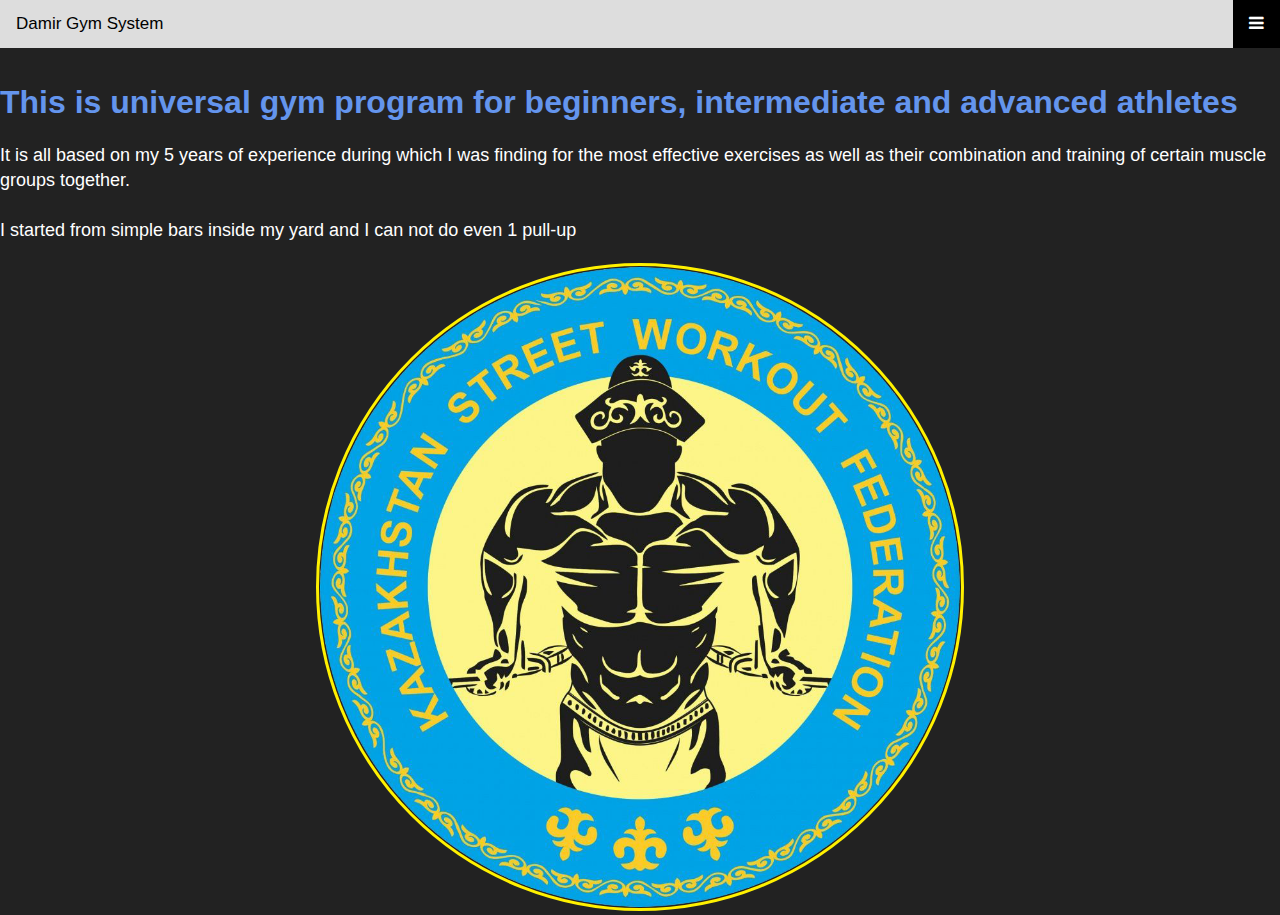
<file: index.html>
<!DOCTYPE html>
<html lang="en">

<head>
    <meta charset="UTF-8">
    <meta http-equiv="X-UA-Compatible" content="IE=edge">
    <meta name="viewport" content="width=device-width">
    <link href="https://fonts.google.com/css?family=Work+Sans">
    <link href="css/style.css" rel="stylesheet" type="text/css">
    <link rel="stylesheet" href="https://cdnjs.cloudflare.com/ajax/libs/font-awesome/4.7.0/css/font-awesome.min.css">
    <link rel="icon" type="image/x-icon" href="assets/favicon.png">
    <title>Damir Gym System</title>
</head>

<body>

    <div class="topnav">
        <a href="index.html" class="active">Damir Gym System</a>
        <!-- Navigation links (hidden by default) -->
        <div id="myLinks">
            <a href="training_plan.html">Training Plan</a>
            <a href="training_schedule.html">Training Schedule</a>
            <a href="contact.html">Contacts</a>
        </div>
        <!-- "Hamburger menu" / "Bar icon" to toggle the navigation links -->
        <a href="javascript:void(0);" class="icon" onclick="myFunction()">
            <i class="fa fa-bars"></i>
        </a>
    </div>

    <div class="container">
        <div class="content">
            <h1 class="title">This is universal gym program for beginners, intermediate and advanced athletes</h1>
            <div class="content-text">
                <p>
                    It is all based on my 5 years of experience during which I was finding for the most effective
                    exercises
                    as well as their combination and training of certain muscle groups together.
                    <br><br> I started from simple bars inside my yard and I can not do even 1 pull-up
                </p>
            </div>
            <div class="content-image">
                <img class="content-image" width="50%" height="50%" src="assets/logo.png" alt="gym-image">
            </div>
        </div>
    </div>

    <script src="js/script.js"></script>
</body>

</html>
</file>
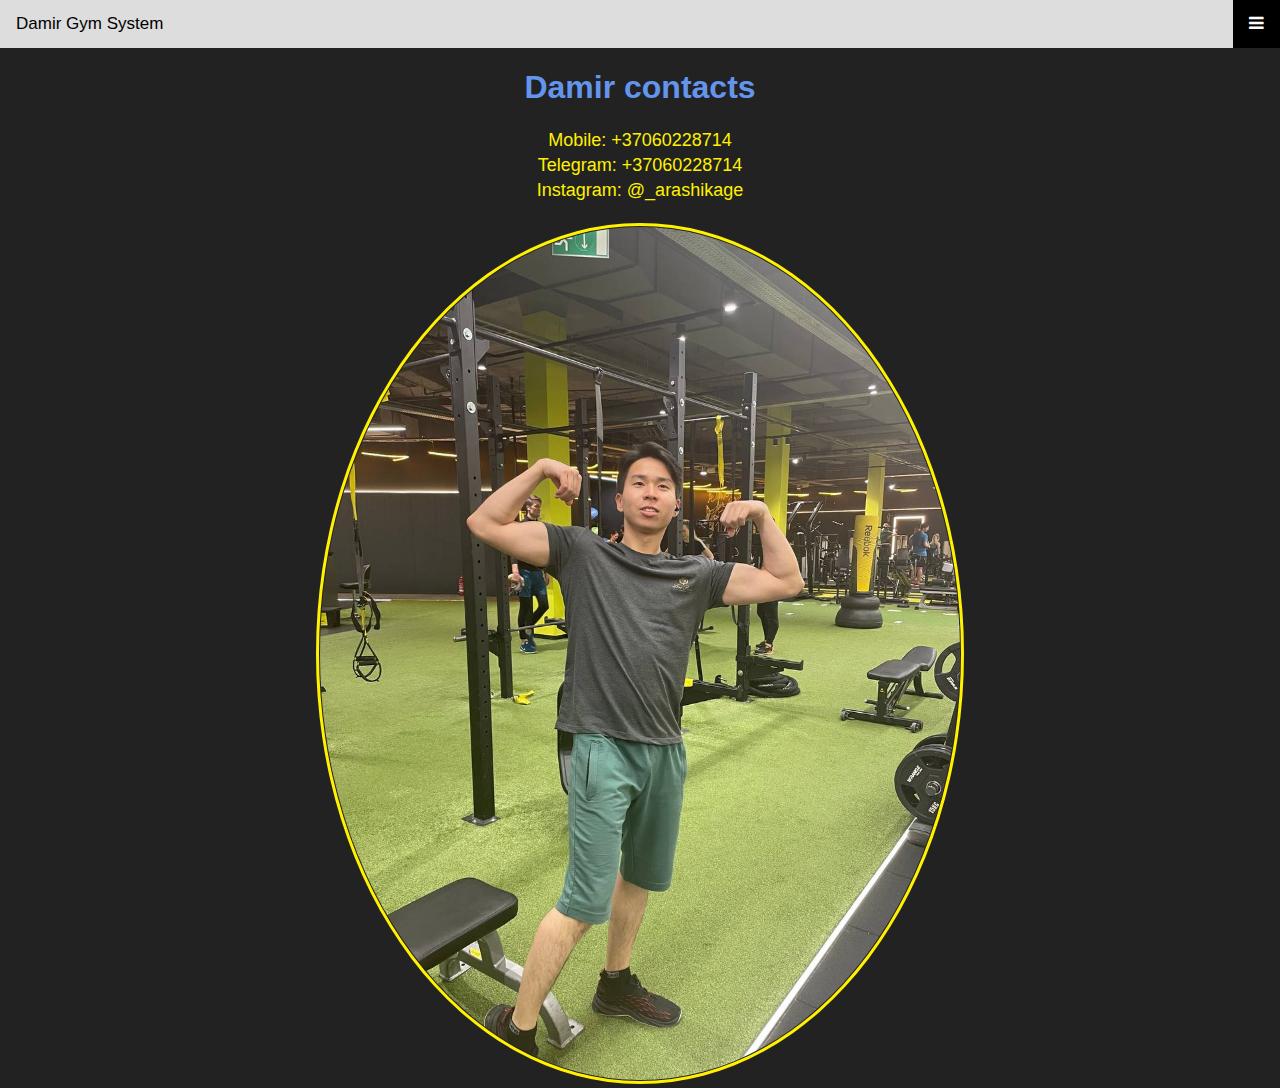
<file: contact.html>
<!DOCTYPE html>
<html lang="en">

<head>
    <meta charset="UTF-8">
    <meta http-equiv="X-UA-Compatible" content="IE=edge">
    <meta name="viewport" content="width=device-width, initial-scale=1.0">
    <link href="https://fonts.google.com/css?family=Work+Sans">
    <link rel="stylesheet" href="https://cdnjs.cloudflare.com/ajax/libs/font-awesome/4.7.0/css/font-awesome.min.css">
    <link href="css/style.css" rel="stylesheet" type="text/css">
    <link rel="icon" type="image/x-icon" href="assets/favicon.png">
    <title>Damir Gym System</title>
</head>

<body>

    <div class="topnav">
        <a href="index.html" class="active">Damir Gym System</a>
        <!-- Navigation links (hidden by default) -->
        <div id="myLinks">
            <a href="training_plan.html">Training Plan</a>
            <a href="training_schedule.html">Training Schedule</a>
            <a href="contact.html">Contacts</a>
        </div>
        <!-- "Hamburger menu" / "Bar icon" to toggle the navigation links -->
        <a href="javascript:void(0);" class="icon" onclick="myFunction()">
            <i class="fa fa-bars"></i>
        </a>
    </div>

    <div class="content-block">
        <h1 style="text-align: center;" class="title">Damir contacts</h1>
        <div class="content-text">
            <p style="text-align: center; color: #fff100">
                Mobile: +37060228714 <br>
                Telegram: +37060228714 <br>
                Instagram: @_arashikage
            </p>
        </div>
        <div class="content-image">
            <img style="max-width: 50%;" class="content-image" width="50%" height="50%" src="assets/Damir.jpg"
                alt="gym-image">
        </div>
    </div>
    <script src="js/script.js"></script>
</body>

</html>
</file>
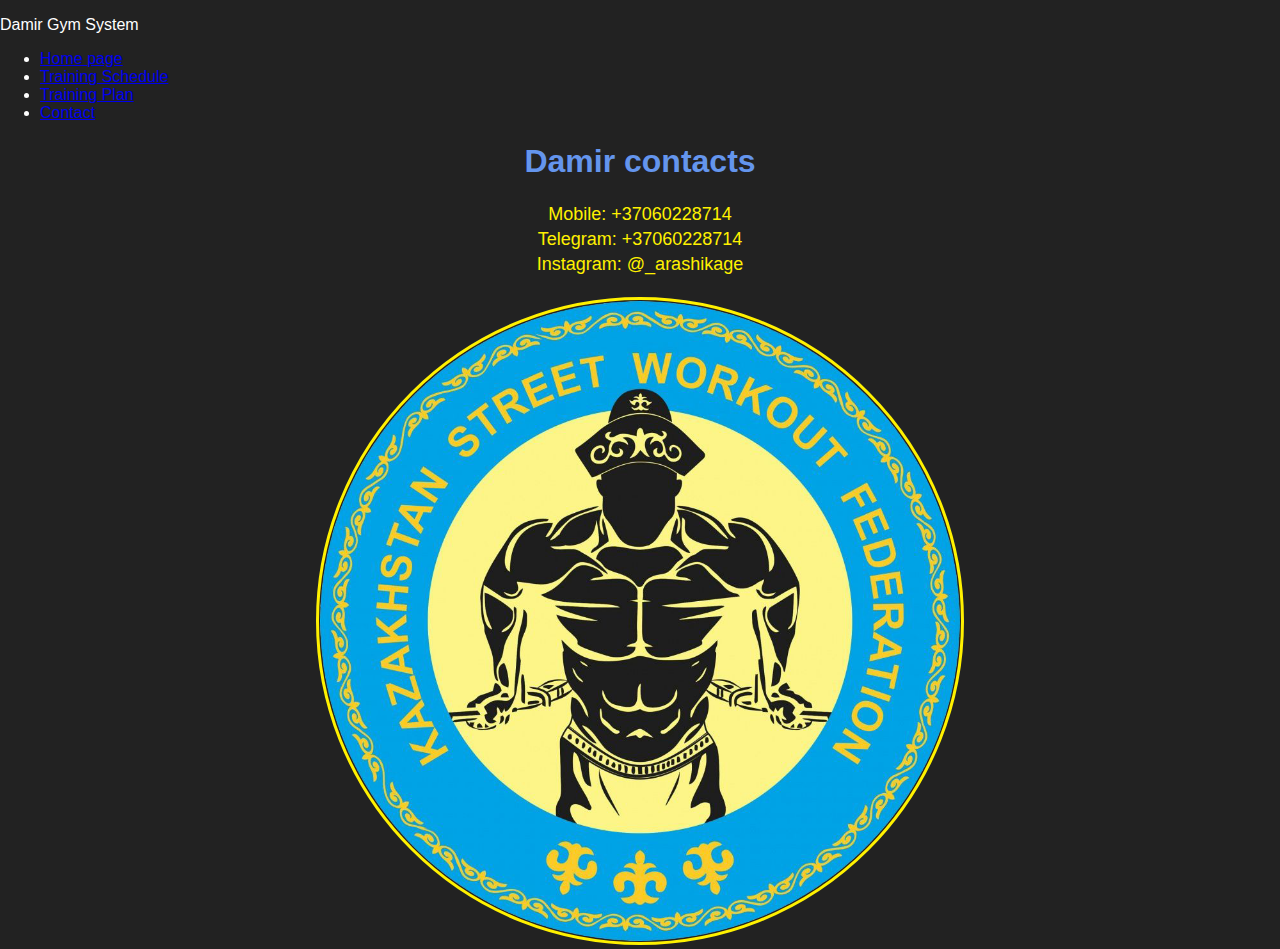
<file: contatc.html>
<!DOCTYPE html>
<html lang="en">
<head>
    <meta charset="UTF-8">
    <meta http-equiv="X-UA-Compatible" content="IE=edge">
    <meta name="viewport" content="width=device-width, initial-scale=1.0">
    <link href="https://fonts.google.com/css?family=Work+Sans">
    <link href="css/style.css" rel="stylesheet" type="text/css">
    <link rel="icon" type="image/x-icon" href="/assets/favicon.png">
    <title>Damir Gym System</title>
</head>
<body>

    <header>
        <div class="container">
            <p class="logo"><b>Damir Gym System</b></h1>
            
            <nav>
                <ul>
                    <li><a active href="index.html">Home page</a></li>
                    <li><a href="training_schedule.html">Training Schedule</a></li>
                    <li><a href="training_plan.html">Training Plan</a></li>
                    <li><a href="contatc.html">Contact</a></li>
                </ul>
            </nav>
        </div>
    </header>
    
    <div class="content-block">
        <h1 style="text-align: center;" class="title">Damir contacts</h1>
        <div class="content-text">
            <p style="text-align: center; color: #fff100">
              Mobile: +37060228714 <br>    
              Telegram: +37060228714 <br>
              Instagram: @_arashikage
            </p>
        </div>
        <div class="content-image">
            <img style="max-width: 50%;" class="content-image" width="50%" height="50%" src="assets/logo.png" alt="gym-image">
        </div>
    </div>

</body>
</html>
</file>
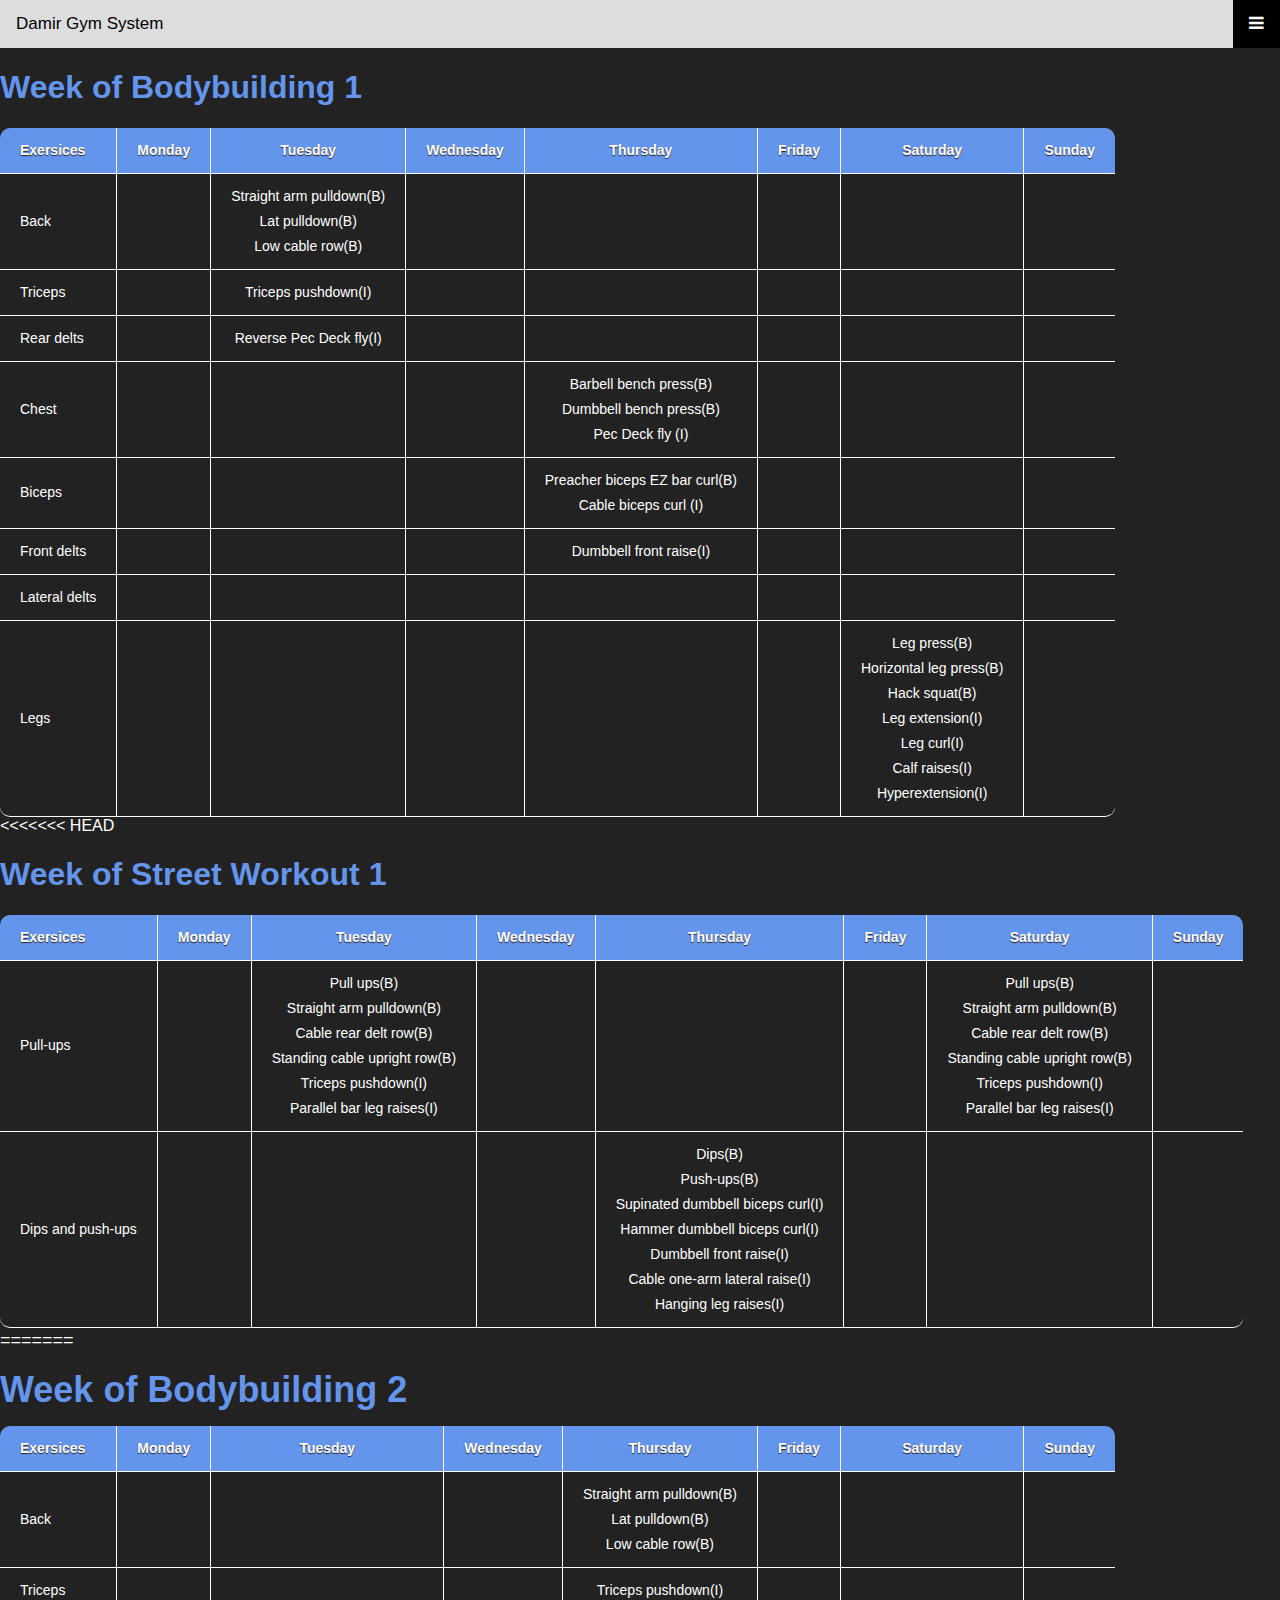
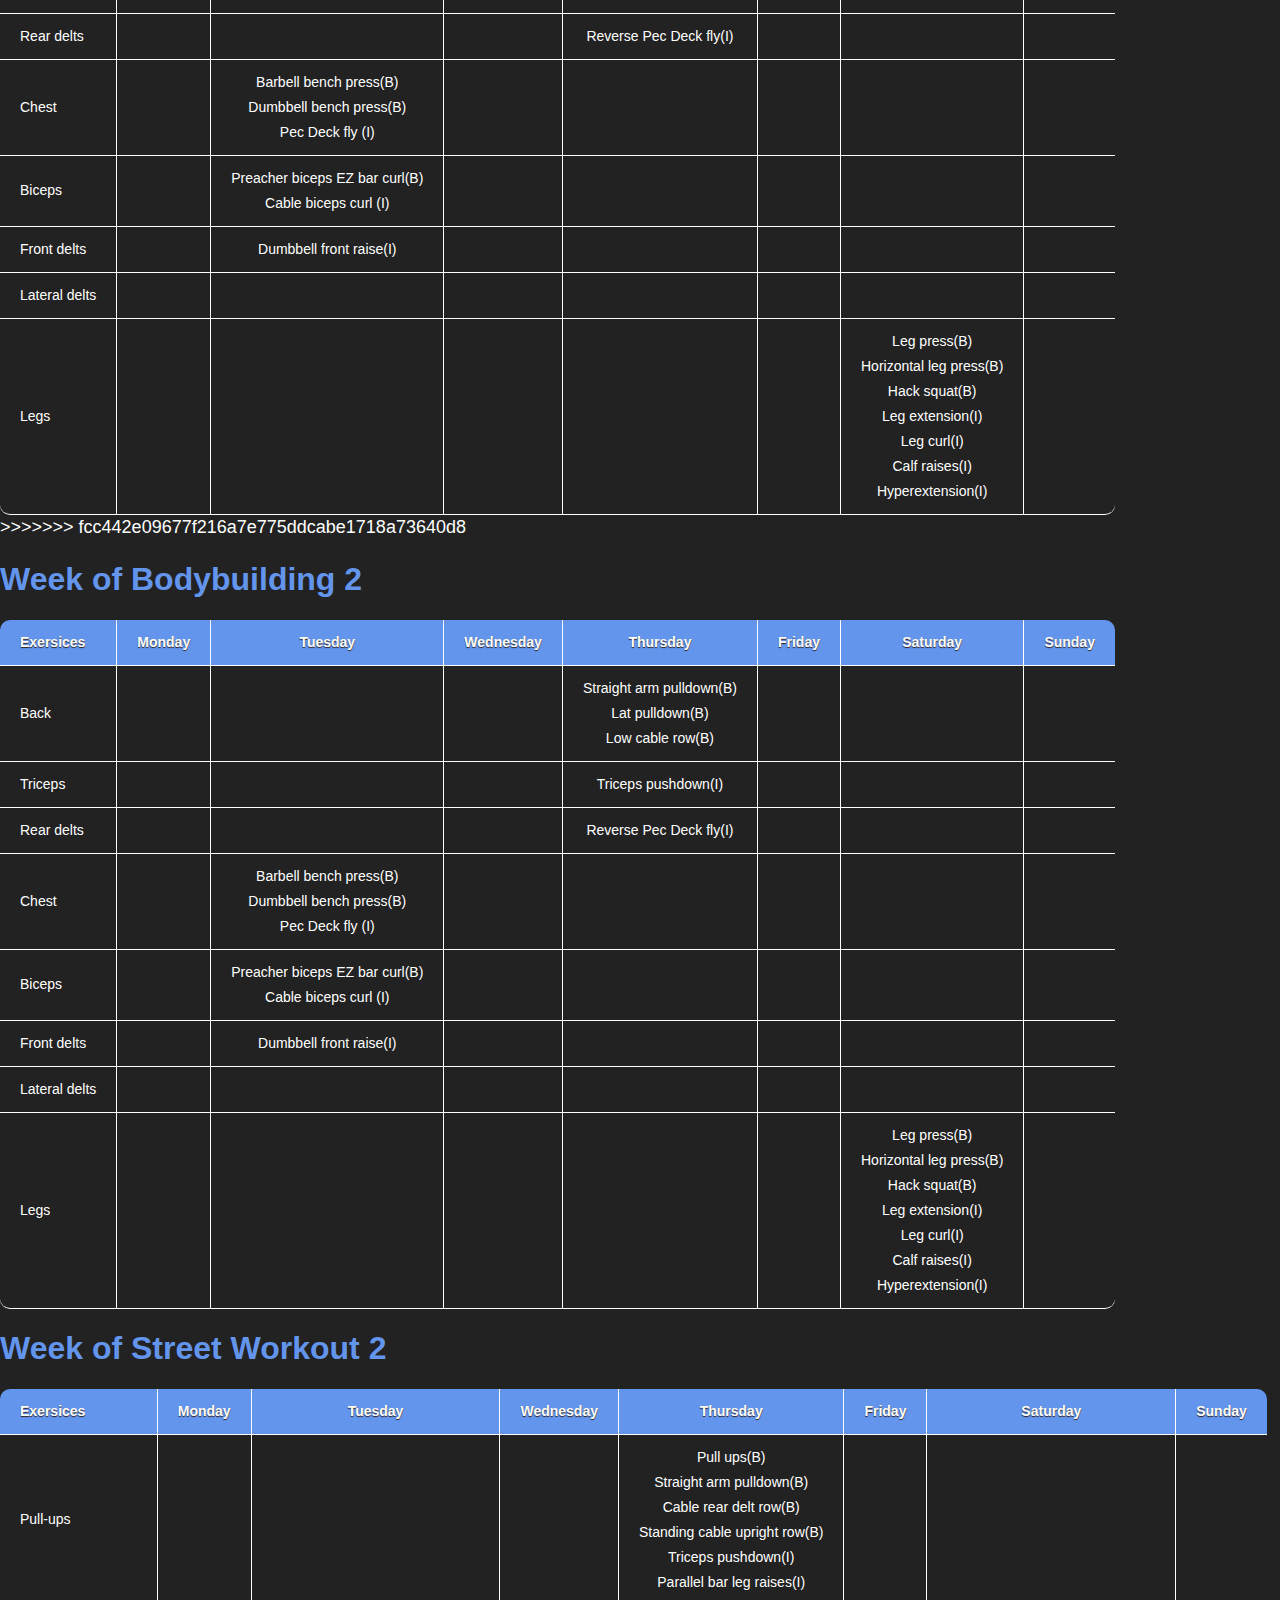
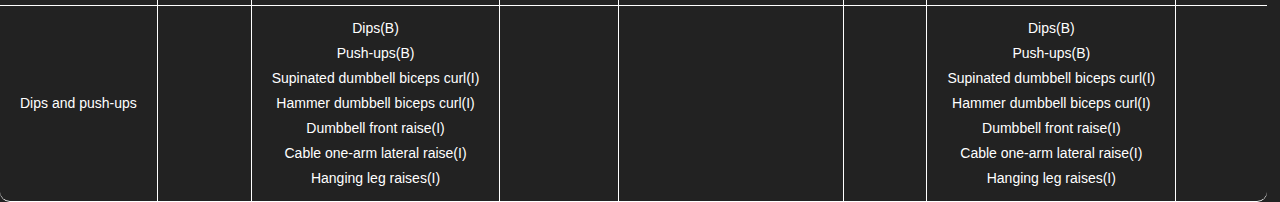
<file: training_plan.html>
<!DOCTYPE html>
<html lang="en">

<head>
  <meta charset="UTF-8">
  <meta http-equiv="X-UA-Compatible" content="IE=edge">
  <meta name="viewport" content="width=device-width, initial-scale=1.0">
  <link href="https://fonts.google.com/css?family=Work+Sans">
  <link rel="stylesheet" href="https://cdnjs.cloudflare.com/ajax/libs/font-awesome/4.7.0/css/font-awesome.min.css">
  <link href="css/style.css" rel="stylesheet" type="text/css">
  <link href="css/training_plan.css" rel="stylesheet" type="text/css">
  <link rel="icon" type="image/x-icon" href="assets/favicon.png">
  <title>Damir Gym System</title>
</head>

<body>

  <div class="topnav">
    <a href="index.html" class="active">Damir Gym System</a>
    <!-- Navigation links (hidden by default) -->
    <div id="myLinks">
      <a href="training_plan.html">Training Plan</a>
      <a href="training_schedule.html">Training Schedule</a>
      <a href="contact.html">Contacts</a>
    </div>
    <!-- "Hamburger menu" / "Bar icon" to toggle the navigation links -->
    <a href="javascript:void(0);" class="icon" onclick="myFunction()">
      <i class="fa fa-bars"></i>
    </a>
  </div>

  <div class="content-block">
    <h1 class="title">Week of Bodybuilding 1</h1>
    <div class="content-text">
      <table>
        <tr>
          <th>Exersices</th>
          <th>Monday</th>
          <th>Tuesday</th>
          <th>Wednesday</th>
          <th>Thursday</th>
          <th>Friday</th>
          <th>Saturday</th>
          <th>Sunday</th>
        </tr>
        <tr>
          <td>Back</td>
          <td></td>
          <td>Straight arm pulldown(B)<br>
            Lat pulldown(B)<br>
            Low cable row(B)</td>
          <td></td>
          <td></td>
          <td></td>
          <td></td>
          <td></td>
        </tr>
        <tr>
          <td>Triceps</td>
          <td></td>
          <td>Triceps pushdown(I)</td>
          <td></td>
          <td></td>
          <td></td>
          <td></td>
          <td></td>
        </tr>
        <tr>
          <td>Rear delts</td>
          <td></td>
          <td>Reverse Pec Deck fly(I)<br></td>
          <td></td>
          <td></td>
          <td></td>
          <td></td>
          <td></td>
        </tr>
        <tr>
          <td>Chest</td>
          <td></td>
          <td></td>
          <td></td>
          <td>Barbell bench press(B)<br>
            Dumbbell bench press(B)<br>
            Pec Deck fly (I)<br></td>
          <td></td>
          <td></td>
          <td></td>
        </tr>
        <tr>
          <td>Biceps</td>
          <td></td>
          <td></td>
          <td></td>
          <td>Preacher biceps EZ bar curl(B)<br>
            Cable biceps curl (I)<br></td>
          <td></td>
          <td></td>
          <td></td>
        </tr>
        <tr>
          <td>Front delts</td>
          <td></td>
          <td></td>
          <td></td>
          <td>Dumbbell front raise(I)</td>
          <td></td>
          <td></td>
          <td></td>
        </tr>
        <tr>
          <td>Lateral delts</td>
          <td></td>
          <td></td>
          <td></td>
          <td></td>
          <td></td>
          <td></td>
          <td></td>
        </tr>
        <tr>
          <td>Legs</td>
          <td></td>
          <td></td>
          <td></td>
          <td></td>
          <td></td>
          <td>Leg press(B)<br>
            Horizontal leg press(B)<br>
            Hack squat(B)<br>
            Leg extension(I)<br>
            Leg curl(I)<br>
            Calf raises(I)<br>
            Hyperextension(I)</td>
          <td></td>
        </tr>
      </table>
    </div>
  </div>

<<<<<<< HEAD
  <div class="content-block">
    <h1 class="title">Week of Street Workout 1</h1>
    <div class="content-text">
      <table>
        <tr>
          <th>Exersices</th>
          <th>Monday</th>
          <th>Tuesday</th>
          <th>Wednesday</th>
          <th>Thursday</th>
          <th>Friday</th>
          <th>Saturday</th>
          <th>Sunday</th>
        </tr>
        <tr>
          <td>Pull-ups</td>
          <td></td>
          <td>Pull ups(B)<br>
            Straight arm pulldown(B)<br>
            Cable rear delt row(B)<br>
            Standing cable upright row(B)<br>
            Triceps pushdown(I)<br>
            Parallel bar leg raises(I)</td>
          <td></td>
          <td></td>
          <td></td>
          <td>Pull ups(B)<br>
            Straight arm pulldown(B)<br>
            Cable rear delt row(B)<br>
            Standing cable upright row(B)<br>
            Triceps pushdown(I)<br>
            Parallel bar leg raises(I)</td>
          <td></td>
        </tr>
        <tr>
          <td>Dips and push-ups</td>
          <td></td>
          <td></td>
          <td></td>
          <td>Dips(B)<br>
            Push-ups(B)<br>
            Supinated dumbbell biceps curl(I)<br>
            Hammer dumbbell biceps curl(I)<br>
            Dumbbell front raise(I)<br>
            Cable one-arm lateral raise(I)<br>
            Hanging leg raises(I)<br></td>
          <td></td>
          <td></td>
          <td></td>
        </tr>
      </table>
=======
    <div class="content-block">
        <h1 class="title">Week of Bodybuilding 2</h1>
        <div class="content-text">
            <table>
                <tr>
                  <th>Exersices</th>
                  <th>Monday</th>
                  <th>Tuesday</th>
                  <th>Wednesday</th>
                  <th>Thursday</th>
                  <th>Friday</th>
                  <th>Saturday</th>
                  <th>Sunday</th>
                  </tr>
                  <tr>
                    <td>Back</td>
                    <td></td>
                    <td></td>
                    <td></td>
                    <td>Straight arm pulldown(B)<br>
                      Lat pulldown(B)<br>
                      Low cable row(B)</td>
                    <td></td>
                    <td></td>
                    <td></td>
                </tr>
                <tr>
                    <td>Triceps</td>
                    <td></td>
                    <td></td>
                    <td></td>
                    <td>Triceps pushdown(I)</td>
                    <td></td>
                    <td></td>
                    <td></td>
                  </tr>
                  <tr>
                    <td>Rear delts</td>
                    <td></td>
                    <td></td>
                    <td></td>
                    <td>Reverse Pec Deck fly(I)</td>
                    <td></td>
                    <td></td>
                    <td></td>
                  </tr>
                 <tr>
                  <td>Chest</td>
                  <td></td>
                  <td>Barbell bench press(B)<br>
                    Dumbbell bench press(B)<br>
                    Pec Deck fly (I)</td>
                  <td></td>
                  <td></td>
                  <td></td>
                  <td></td>
                  <td></td>
                 </tr>
                <tr>
                  <td>Biceps</td>
                  <td></td>
                  <td>Preacher biceps EZ bar curl(B)<br>
                    Cable biceps curl (I)</td>
                  <td></td>
                  <td></td>
                  <td></td>
                  <td></td>
                  <td></td>
                </tr>
                <tr>
                  <td>Front delts</td>
                  <td></td>
                  <td>Dumbbell front raise(I)</td>
                  <td></td>
                  <td></td>
                  <td></td>
                  <td></td>
                  <td></td>
                </tr>
                <tr>
                    <td>Lateral delts</td>
                    <td></td>
                    <td></td>
                    <td></td>
                    <td></td>
                    <td></td>
                    <td></td>
                    <td></td>
                  </tr>
                <tr>
                    <td>Legs</td>
                    <td></td>
                    <td></td>
                    <td></td>
                    <td></td>
                    <td></td>
                    <td>Leg press(B)<br>
                      Horizontal leg press(B)<br>
                      Hack squat(B)<br>
                      Leg extension(I)<br>
                      Leg curl(I)<br>
                      Calf raises(I)<br>
                      Hyperextension(I)<br></td>
                    <td></td>
                </tr>
                </table>
        </div>
>>>>>>> fcc442e09677f216a7e775ddcabe1718a73640d8
    </div>
  </div>

  <div class="content-block">
    <h1 class="title">Week of Bodybuilding 2</h1>
    <div class="content-text">
      <table>
        <tr>
          <th>Exersices</th>
          <th>Monday</th>
          <th>Tuesday</th>
          <th>Wednesday</th>
          <th>Thursday</th>
          <th>Friday</th>
          <th>Saturday</th>
          <th>Sunday</th>
        </tr>
        <tr>
          <td>Back</td>
          <td></td>
          <td></td>
          <td></td>
          <td>Straight arm pulldown(B)<br>
            Lat pulldown(B)<br>
            Low cable row(B)</td>
          <td></td>
          <td></td>
          <td></td>
        </tr>
        <tr>
          <td>Triceps</td>
          <td></td>
          <td></td>
          <td></td>
          <td>Triceps pushdown(I)</td>
          <td></td>
          <td></td>
          <td></td>
        </tr>
        <tr>
          <td>Rear delts</td>
          <td></td>
          <td></td>
          <td></td>
          <td>Reverse Pec Deck fly(I)</td>
          <td></td>
          <td></td>
          <td></td>
        </tr>
        <tr>
          <td>Chest</td>
          <td></td>
          <td>Barbell bench press(B)<br>
            Dumbbell bench press(B)<br>
            Pec Deck fly (I)</td>
          <td></td>
          <td></td>
          <td></td>
          <td></td>
          <td></td>
        </tr>
        <tr>
          <td>Biceps</td>
          <td></td>
          <td>Preacher biceps EZ bar curl(B)<br>
            Cable biceps curl (I)</td>
          <td></td>
          <td></td>
          <td></td>
          <td></td>
          <td></td>
        </tr>
        <tr>
          <td>Front delts</td>
          <td></td>
          <td>Dumbbell front raise(I)</td>
          <td></td>
          <td></td>
          <td></td>
          <td></td>
          <td></td>
        </tr>
        <tr>
          <td>Lateral delts</td>
          <td></td>
          <td></td>
          <td></td>
          <td></td>
          <td></td>
          <td></td>
          <td></td>
        </tr>
        <tr>
          <td>Legs</td>
          <td></td>
          <td></td>
          <td></td>
          <td></td>
          <td></td>
          <td>Leg press(B)<br>
            Horizontal leg press(B)<br>
            Hack squat(B)<br>
            Leg extension(I)<br>
            Leg curl(I)<br>
            Calf raises(I)<br>
            Hyperextension(I)<br></td>
          <td></td>
        </tr>
      </table>
    </div>
  </div>

  <div class="content-block">
    <h1 class="title">Week of Street Workout 2</h1>
    <div class="content-text">
      <table>
        <tr>
          <th>Exersices</th>
          <th>Monday</th>
          <th>Tuesday</th>
          <th>Wednesday</th>
          <th>Thursday</th>
          <th>Friday</th>
          <th>Saturday</th>
          <th>Sunday</th>
        </tr>
        <tr>
          <td>Pull-ups</td>
          <td></td>
          <td></td>
          <td></td>
          <td>Pull ups(B)<br>
            Straight arm pulldown(B)<br>
            Cable rear delt row(B)<br>
            Standing cable upright row(B)<br>
            Triceps pushdown(I)<br>
            Parallel bar leg raises(I)</td>
          <td></td>
          <td></td>
          <td></td>
        </tr>
        <tr>
          <td>Dips and push-ups</td>
          <td></td>
          <td>Dips(B)<br>
            Push-ups(B)<br>
            Supinated dumbbell biceps curl(I)<br>
            Hammer dumbbell biceps curl(I)<br>
            Dumbbell front raise(I)<br>
            Cable one-arm lateral raise(I)<br>
            Hanging leg raises(I)</td>
          <td></td>
          <td></td>
          <td></td>
          <td>Dips(B)<br>
            Push-ups(B)<br>
            Supinated dumbbell biceps curl(I)<br>
            Hammer dumbbell biceps curl(I)<br>
            Dumbbell front raise(I)<br>
            Cable one-arm lateral raise(I)<br>
            Hanging leg raises(I)</td>
          <td></td>
        </tr>
      </table>
    </div>
  </div>

  <script src="js/script.js"></script>
</body>

</html>
</file>
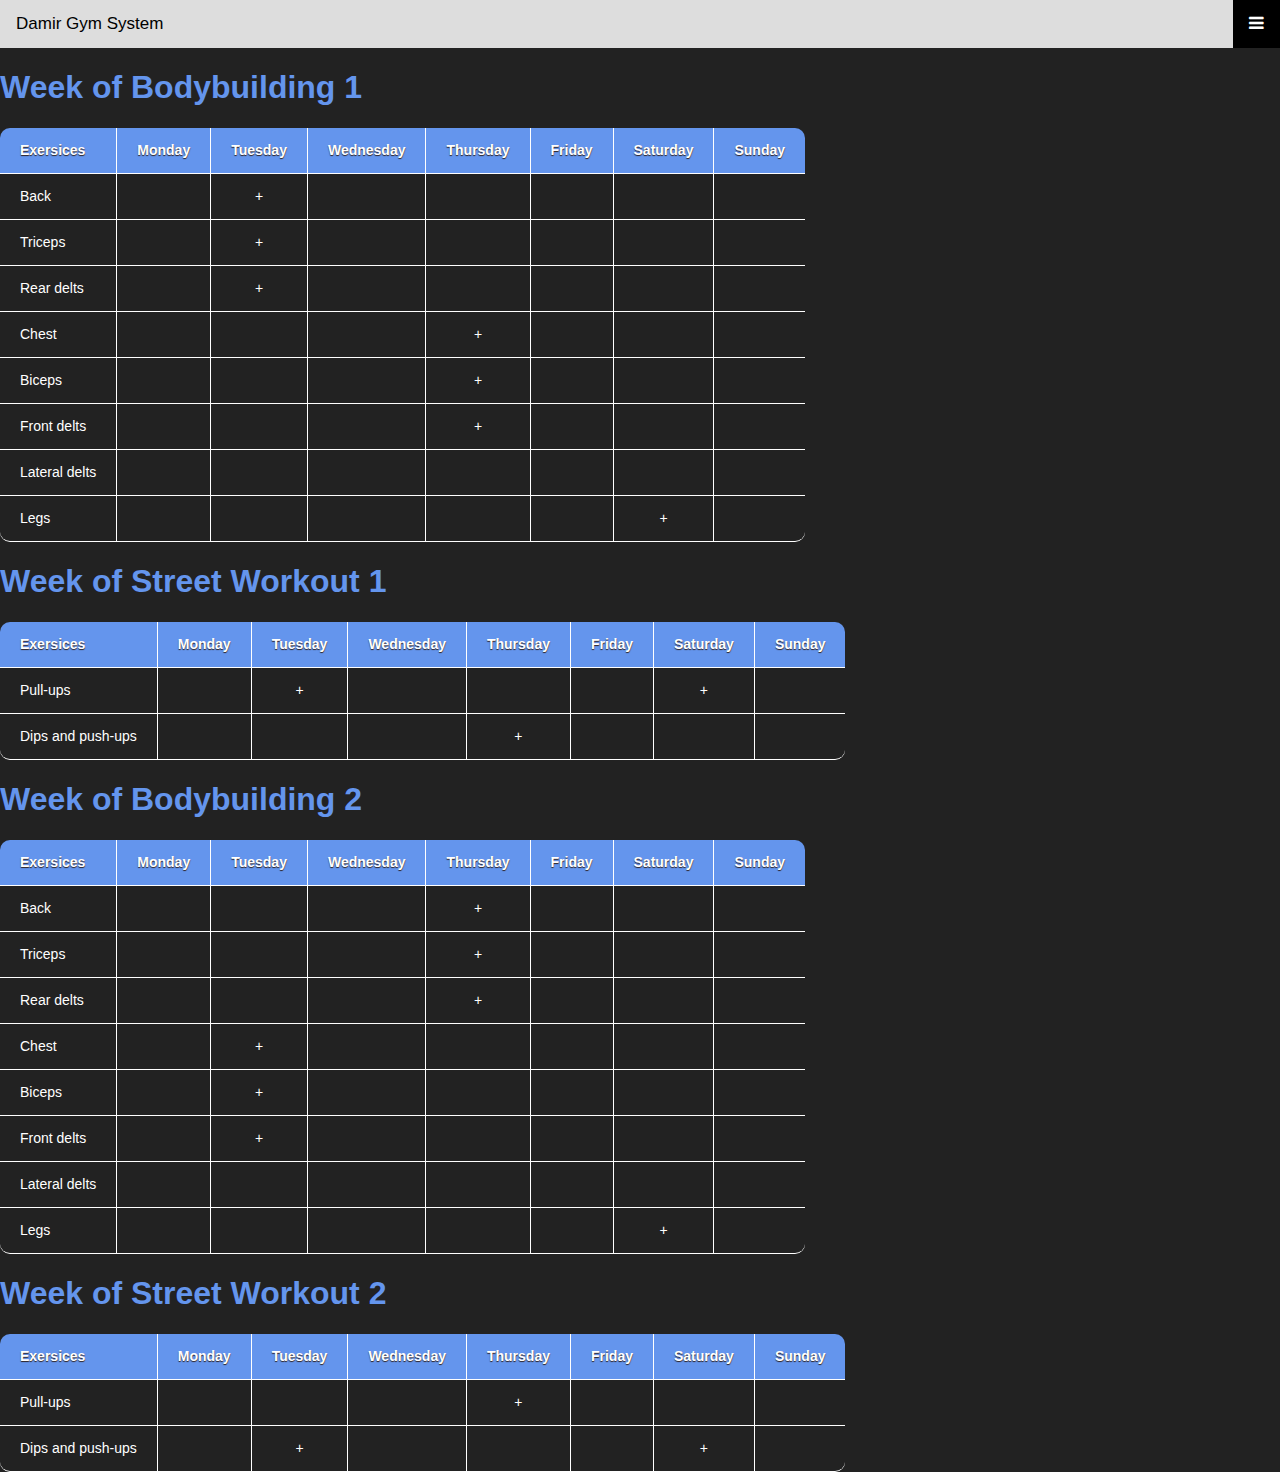
<file: training_schedule.html>
<!DOCTYPE html>
<html lang="en">

<head>
  <meta charset="UTF-8">
  <meta http-equiv="X-UA-Compatible" content="IE=edge">
  <meta name="viewport" content="width=device-width, initial-scale=1.0">
  <link href="https://fonts.google.com/css?family=Work+Sans">
  <link href="css/style.css" rel="stylesheet" type="text/css">
  <link rel="stylesheet" href="https://cdnjs.cloudflare.com/ajax/libs/font-awesome/4.7.0/css/font-awesome.min.css">
  <link href="css/training_plan.css" rel="stylesheet" type="text/css">
  <link rel="icon" type="image/x-icon" href="assets/favicon.pngx§">
  <title>Damir Gym System</title>
</head>

<body>

  <div class="topnav">
    <a href="index.html" class="active">Damir Gym System</a>
    <!-- Navigation links (hidden by default) -->
    <div id="myLinks">
      <a href="training_plan.html">Training Plan</a>
      <a href="training_schedule.html">Training Schedule</a>
      <a href="contact.html">Contacts</a>
    </div>
    <!-- "Hamburger menu" / "Bar icon" to toggle the navigation links -->
    <a href="javascript:void(0);" class="icon" onclick="myFunction()">
      <i class="fa fa-bars"></i>
    </a>
  </div>

  <div class="content-block">
    <h1 class="title">Week of Bodybuilding 1</h1>
    <div class="content-text">
      <table>
        <tr>
          <th>Exersices</th>
          <th>Monday</th>
          <th>Tuesday</th>
          <th>Wednesday</th>
          <th>Thursday</th>
          <th>Friday</th>
          <th>Saturday</th>
          <th>Sunday</th>
        </tr>
        <tr>
          <td>Back</td>
          <td></td>
          <td>+</td>
          <td></td>
          <td></td>
          <td></td>
          <td></td>
          <td></td>
        </tr>
        <tr>
          <td>Triceps</td>
          <td></td>
          <td>+</td>
          <td></td>
          <td></td>
          <td></td>
          <td></td>
          <td></td>
        </tr>
        <tr>
          <td>Rear delts</td>
          <td></td>
          <td>+</td>
          <td></td>
          <td></td>
          <td></td>
          <td></td>
          <td></td>
        </tr>
        <tr>
          <td>Chest</td>
          <td></td>
          <td></td>
          <td></td>
          <td>+</td>
          <td></td>
          <td></td>
          <td></td>
        </tr>
        <tr>
          <td>Biceps</td>
          <td></td>
          <td></td>
          <td></td>
          <td>+</td>
          <td></td>
          <td></td>
          <td></td>
        </tr>
        <tr>
          <td>Front delts</td>
          <td></td>
          <td></td>
          <td></td>
          <td>+</td>
          <td></td>
          <td></td>
          <td></td>
        </tr>
        <tr>
          <td>Lateral delts</td>
          <td></td>
          <td></td>
          <td></td>
          <td></td>
          <td></td>
          <td></td>
          <td></td>
        </tr>
        <tr>
          <td>Legs</td>
          <td></td>
          <td></td>
          <td></td>
          <td></td>
          <td></td>
          <td>+</td>
          <td></td>
        </tr>
      </table>
    </div>
  </div>

  <div class="content-block">
    <h1 class="title">Week of Street Workout 1</h1>
    <div class="content-text">
      <table>
        <tr>
          <th>Exersices</th>
          <th>Monday</th>
          <th>Tuesday</th>
          <th>Wednesday</th>
          <th>Thursday</th>
          <th>Friday</th>
          <th>Saturday</th>
          <th>Sunday</th>
        </tr>
        <tr>
          <td>Pull-ups</td>
          <td></td>
          <td>+</td>
          <td></td>
          <td></td>
          <td></td>
          <td>+</td>
          <td></td>
        </tr>
        <tr>
          <td>Dips and push-ups</td>
          <td></td>
          <td></td>
          <td></td>
          <td>+</td>
          <td></td>
          <td></td>
          <td></td>
        </tr>
      </table>
    </div>
  </div>

  <div class="content-block">
    <h1 class="title">Week of Bodybuilding 2</h1>
    <div class="content-text">
      <table>
        <tr>
          <th>Exersices</th>
          <th>Monday</th>
          <th>Tuesday</th>
          <th>Wednesday</th>
          <th>Thursday</th>
          <th>Friday</th>
          <th>Saturday</th>
          <th>Sunday</th>
        </tr>
        <tr>
          <td>Back</td>
          <td></td>
          <td></td>
          <td></td>
          <td>+</td>
          <td></td>
          <td></td>
          <td></td>
        </tr>
        <tr>
          <td>Triceps</td>
          <td></td>
          <td></td>
          <td></td>
          <td>+</td>
          <td></td>
          <td></td>
          <td></td>
        </tr>
        <tr>
          <td>Rear delts</td>
          <td></td>
          <td></td>
          <td></td>
          <td>+</td>
          <td></td>
          <td></td>
          <td></td>
        </tr>
        <tr>
          <td>Chest</td>
          <td></td>
          <td>+</td>
          <td></td>
          <td></td>
          <td></td>
          <td></td>
          <td></td>
        </tr>
        <tr>
          <td>Biceps</td>
          <td></td>
          <td>+</td>
          <td></td>
          <td></td>
          <td></td>
          <td></td>
          <td></td>
        </tr>
        <tr>
          <td>Front delts</td>
          <td></td>
          <td>+</td>
          <td></td>
          <td></td>
          <td></td>
          <td></td>
          <td></td>
        </tr>
        <tr>
          <td>Lateral delts</td>
          <td></td>
          <td></td>
          <td></td>
          <td></td>
          <td></td>
          <td></td>
          <td></td>
        </tr>
        <tr>
          <td>Legs</td>
          <td></td>
          <td></td>
          <td></td>
          <td></td>
          <td></td>
          <td>+</td>
          <td></td>
        </tr>
      </table>
    </div>
  </div>

  <div class="content-block">
    <h1 class="title">Week of Street Workout 2</h1>
    <div class="content-text">
      <table>
        <tr>
          <th>Exersices</th>
          <th>Monday</th>
          <th>Tuesday</th>
          <th>Wednesday</th>
          <th>Thursday</th>
          <th>Friday</th>
          <th>Saturday</th>
          <th>Sunday</th>
        </tr>
        <tr>
          <td>Pull-ups</td>
          <td></td>
          <td></td>
          <td></td>
          <td>+</td>
          <td></td>
          <td></td>
          <td></td>
        </tr>
        <tr>
          <td>Dips and push-ups</td>
          <td></td>
          <td>+</td>
          <td></td>
          <td></td>
          <td></td>
          <td>+</td>
          <td></td>
        </tr>
      </table>
    </div>
  </div>

  <script src="js/script.js"></script>
</body>

</html>
</file>
<file: css/style.css>
* {
  transition: all .4s ease-in-out;
}

body {
    padding: 0;
    border: 0;
    margin: 0;
    background-color: #222;
    font-family: 'Work Sans', sans-serif;
    font-weight: 300;
    box-sizing: border-box;
    color: #fff;
}
/* Style the navigation menu */
.topnav {
    overflow: hidden;
    background-color: #333;
    position: relative;
  }
  
  /* Hide the links inside the navigation menu (except for logo/home) */
  .topnav #myLinks {
    display: none;
  }
  
  /* Style navigation menu links */
  .topnav a {
    color: white;
    padding: 14px 16px;
    text-decoration: none;
    font-size: 17px;
    display: block;
  }
  
  /* Style the hamburger menu */
  .topnav a.icon {
    background: black;
    display: block;
    position: absolute;
    right: 0;
    top: 0;
  }
  
  /* Add a grey background color on mouse-over */
  .topnav a:hover {
    background-color: #ddd;
    color: black;
  }
  
  /* Style the active link (or home/logo) */
  .active {
    background-color: #378bff;
    color: white;
  }

.title {
    text-align: justify;
    color:cornflowerblue;
}

.content {
    padding: 15px 0px 0px 0px;
}
.content-text {
    font-size: 18px;
    line-height: 25px;
}
.content-text p {
    margin: 0px 0px 20px 0px;
    color: white;
}

.content-image{
    text-align: center;
}

img {
    border-radius: 100%;
    margin: auto;
    border: 3px solid #fff100;
    padding: 1px 1px;
}
</file>
<file: css/training_plan.css>
table {
    font-family: "Lucida Sans Unicode", "Lucida Grande", Sans-Serif;
    font-size: 14px;
    border-radius: 10px;
    border-spacing: 0;
    text-align: center;
    }
    th {
    background: cornflowerblue;
    color: white;
    text-shadow: 0 1px 1px #2D2020;
    padding: 10px 20px;
    }
    th, td {
    border-style: solid;
    border-width: 0 1px 1px 0;
    border-color: white;
    }
    th:first-child, td:first-child {
    text-align: left;
    }
    th:first-child {
    border-top-left-radius: 10px;
    }
    th:last-child {
    border-top-right-radius: 10px;
    border-right: none;
    }
    td {
    padding: 10px 20px;
    background: #222;
    }
    tr:last-child td:first-child {
    border-radius: 0 0 0 10px;
    }
    tr:last-child td:last-child {
    border-radius: 0 0 10px 0;
    }
    tr td:last-child {
    border-right: none;
    }
</file>
